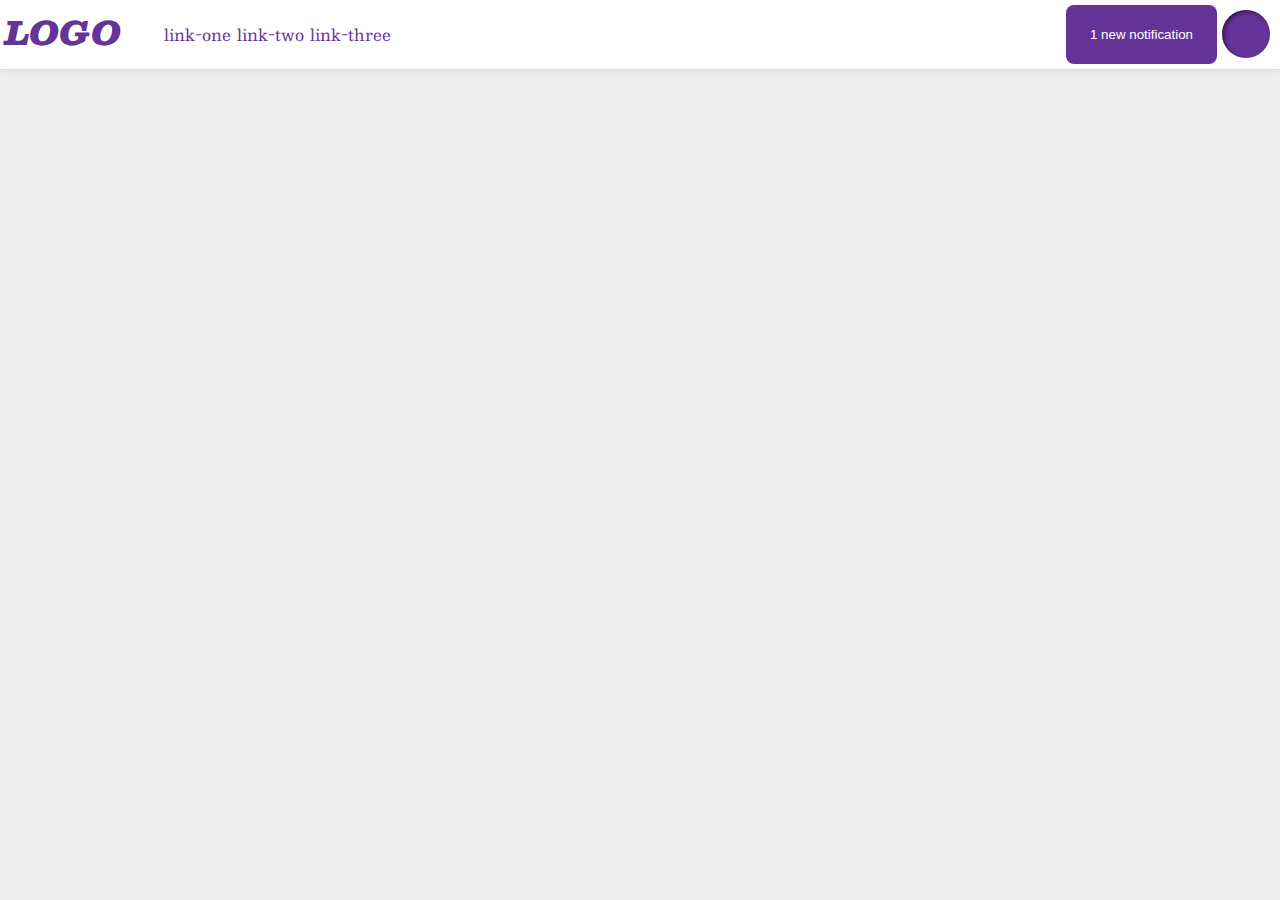
<file: foundations/flex/03-flex-header-2/index.html>
<!DOCTYPE html>
<html lang="en">
  <head>
    <meta charset="UTF-8">
    <meta http-equiv="X-UA-Compatible" content="IE=edge">
    <meta name="viewport" content="width=device-width, initial-scale=1.0">
    <title>Flex Header 2</title>
    <link rel="stylesheet" href="style.css">
  </head>
  <body>
    <div class="header">
      <div class="left">
        <div class="logo">
          LOGO
        </div>
        <ul class="links">
          <li><a href="https://google.com">link-one</a></li>
          <li><a href="https://google.com">link-two</a></li>
          <li><a href="https://google.com">link-three</a></li>
        </ul>
      </div>
      <div class="right">
        <button class="notifications">
          1 new notification
        </button>
        <div class="profile-image"></div>
      </div>
    </div>
  </body>
</html>
</file>
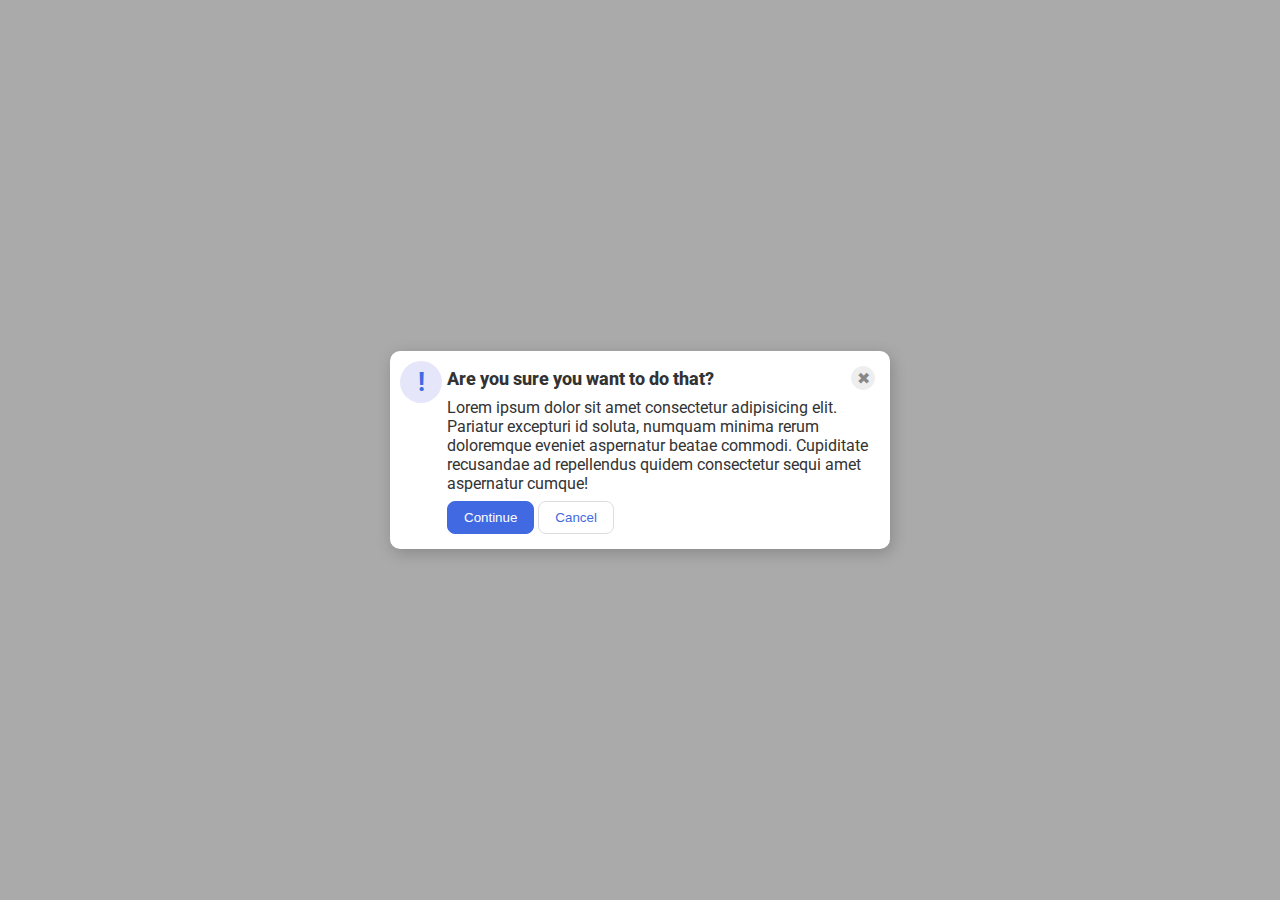
<file: foundations/flex/05-flex-modal/index.html>
<!DOCTYPE html>
<html lang="en">
  <head>
    <meta charset="UTF-8">
    <meta http-equiv="X-UA-Compatible" content="IE=edge">
    <meta name="viewport" content="width=device-width, initial-scale=1.0">
    <link rel="stylesheet" href="style.css">
    <title>Modal</title>
  </head>
  <body>
    <div class="modal">
      <div class="icon">!</div>
      <div class="modal-body">
        <div class="header">Are you sure you want to do that?<button class="close-button">✖</button></div>
        <div class="text">Lorem ipsum dolor sit amet consectetur adipisicing elit. Pariatur excepturi id soluta, numquam minima rerum doloremque eveniet aspernatur beatae commodi. Cupiditate recusandae ad repellendus quidem consectetur sequi amet aspernatur cumque!</div>
        <button class="continue">Continue</button>
        <button class="cancel">Cancel</button>
      </div>
    </div>
  </body>
</html>
</file>
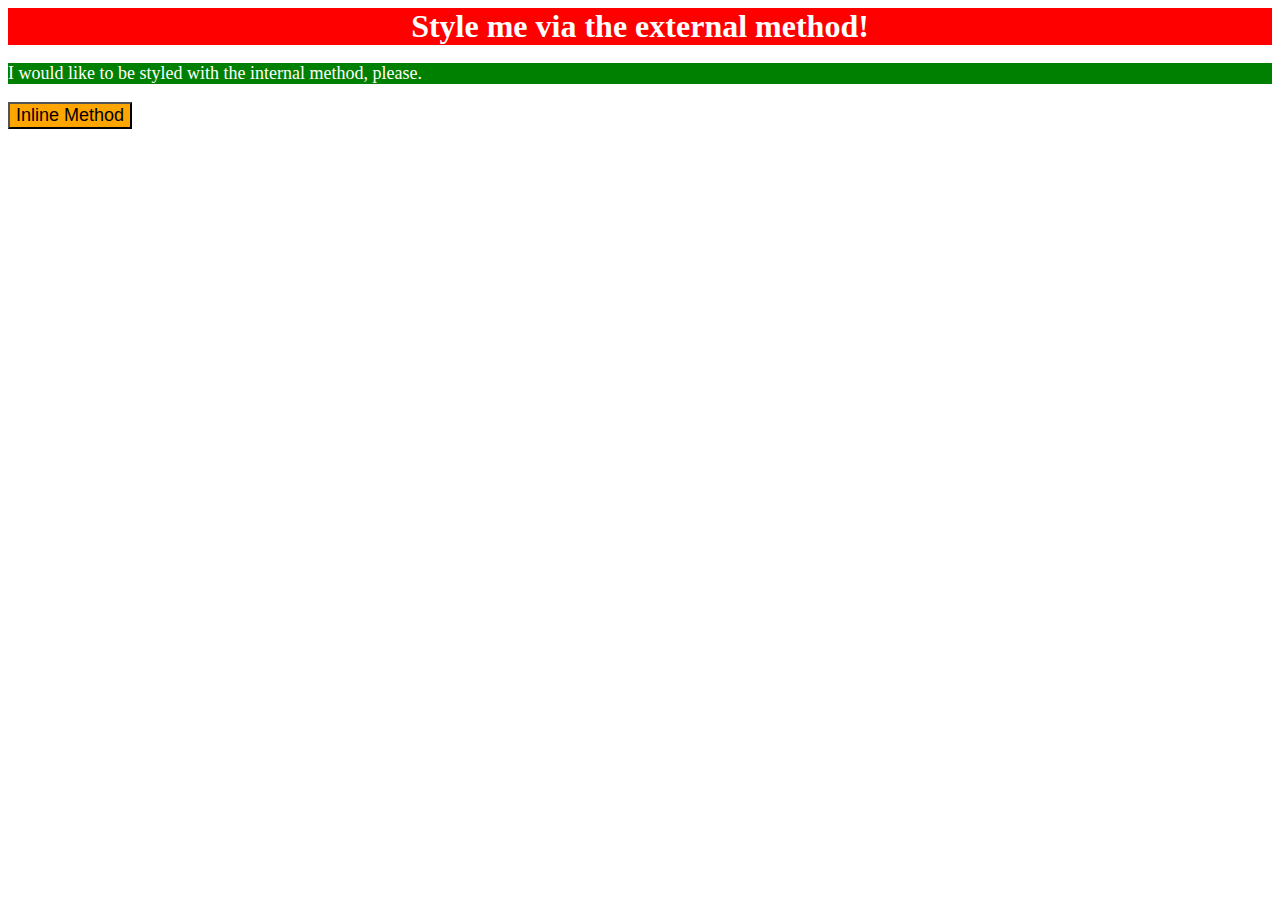
<file: foundations/intro-to-css/01-css-methods/index.html>
<!DOCTYPE html>
<html lang="en">
  <head>
    <meta charset="UTF-8">
    <meta http-equiv="X-UA-Compatible" content="IE=edge">
    <meta name="viewport" content="width=device-width, initial-scale=1.0">
    <link rel="stylesheet" href="style01.css">
    <title>Methods for Adding CSS</title>
    <style>
      p {
        background-color: green;
        color: white;
        font-size: 18px;
      }
    </style>
  </head>
  <body>
    <div>Style me via the external method!</div>
    <p>I would like to be styled with the internal method, please.</p>
    <button style="background-color: orange; font-size: 18px;">Inline Method</button>
  </body>
</html>
</file>
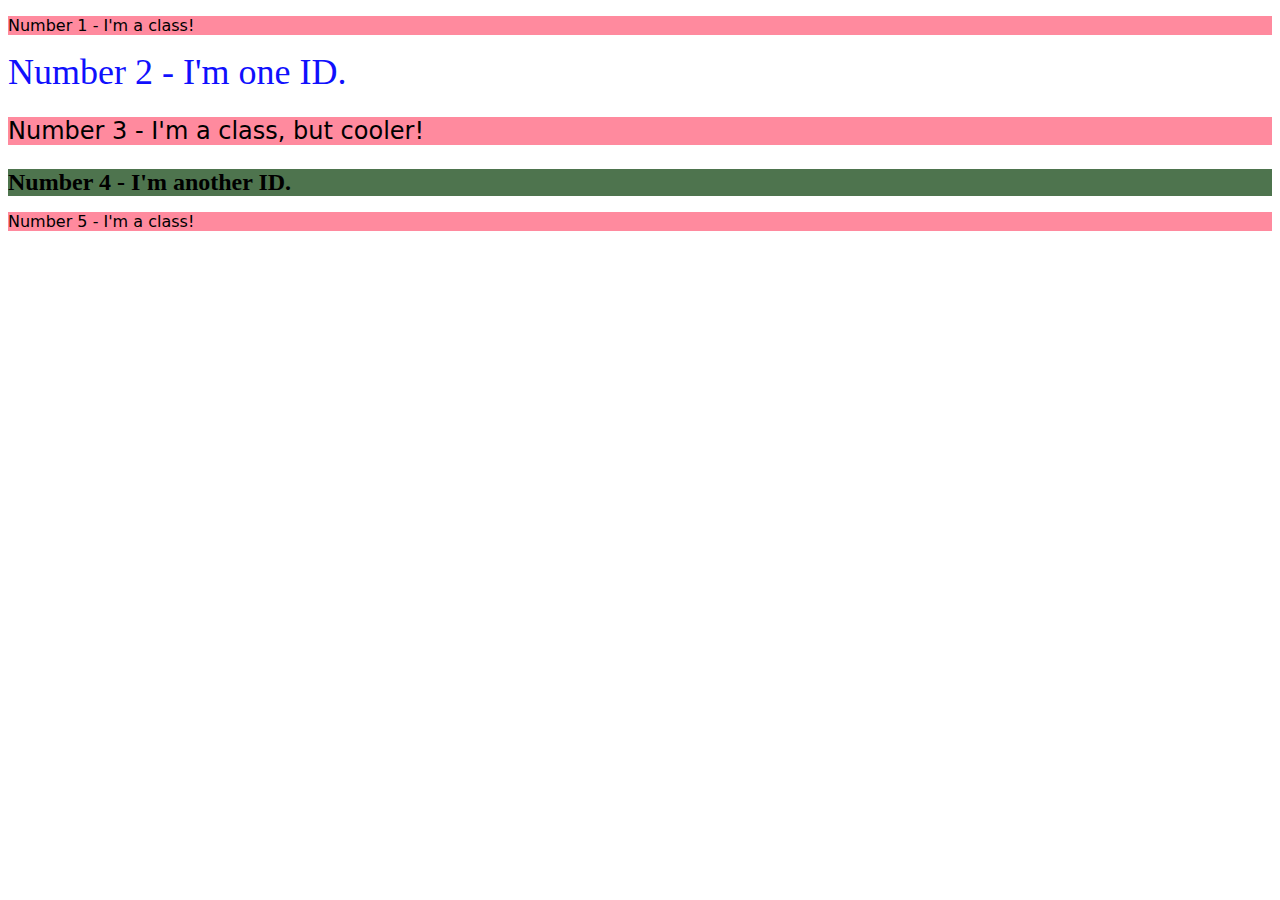
<file: foundations/intro-to-css/02-class-id-selectors/index.html>
<!DOCTYPE html>
<html lang="en">
  <head>
    <meta charset="UTF-8">
    <meta http-equiv="X-UA-Compatible" content="IE=edge">
    <meta name="viewport" content="width=device-width, initial-scale=1.0">
    <title>Class and ID Selectors</title>
    <link rel="stylesheet" href="style.css">
  </head>
  <body>
    <p class="odd">Number 1 - I'm a class!</p>
    <div id="second-element">Number 2 - I'm one ID.</div>
    <p class="odd third-element">Number 3 - I'm a class, but cooler!</p>
    <div id="fourth-element">Number 4 - I'm another ID.</div>
    <p class="odd">Number 5 - I'm a class!</p>
  </body>
</html>
</file>
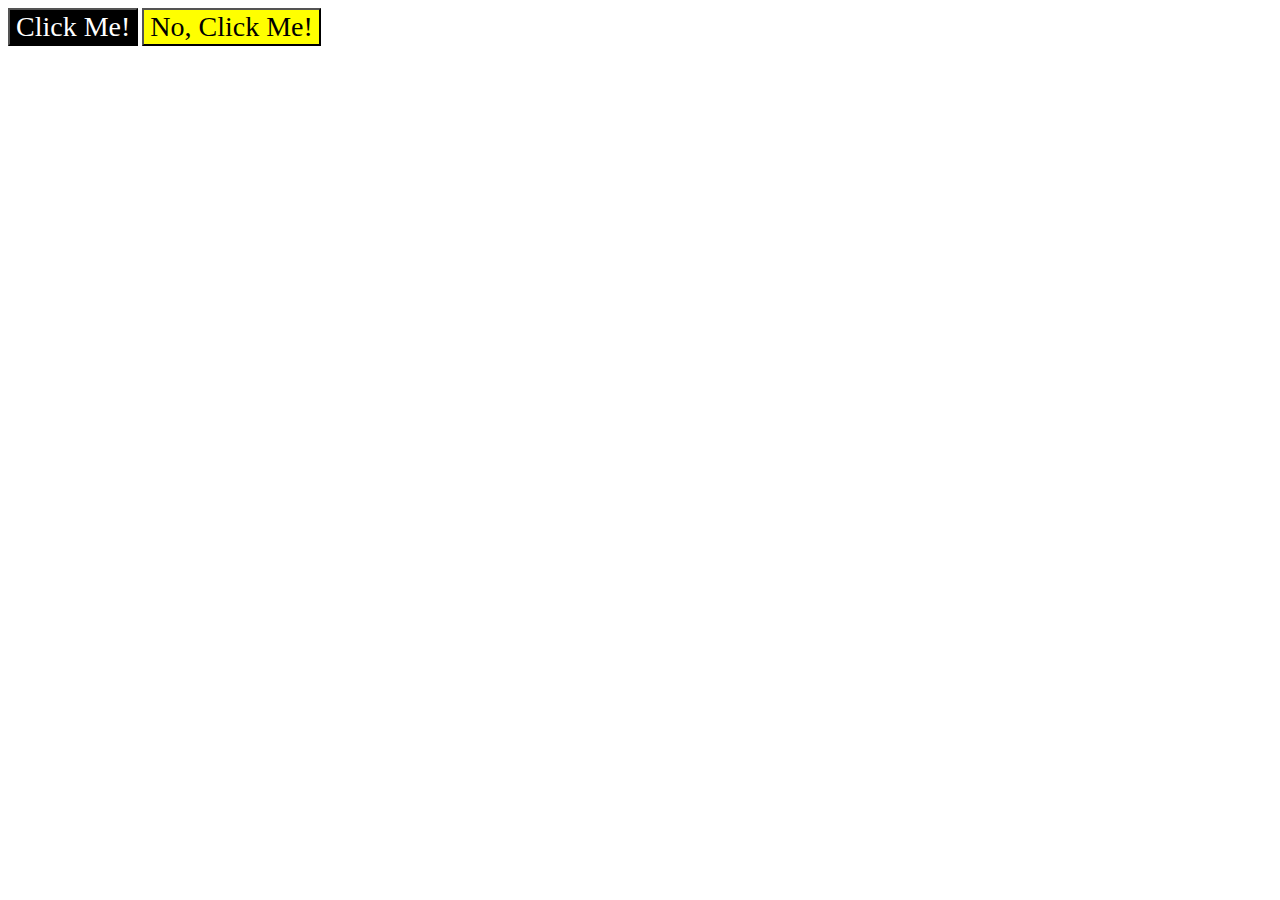
<file: foundations/intro-to-css/03-grouping-selectors/index.html>
<!DOCTYPE html>
<html lang="en">
  <head>
    <meta charset="UTF-8">
    <meta http-equiv="X-UA-Compatible" content="IE=edge">
    <meta name="viewport" content="width=device-width, initial-scale=1.0">
    <title>Grouping Selectors</title>
    <link rel="stylesheet" href="style.css">
  </head>
  <body>
    <button id="one">Click Me!</button>
    <button id="two">No, Click Me!</button>
  </body>
</html>
</file>
<file: foundations/flex/03-flex-header-2/style.css>
/* this is some magical font-importing.  
you'll learn about it later. */
@import url('https://fonts.googleapis.com/css2?family=Besley:ital,wght@0,400;1,900&display=swap');

body {
  margin: 0;
  background: #eee;
  font-family: Besley, serif;
}

.header {
  background: white;
  border-bottom: 1px solid #ddd;
  box-shadow: 0 0 8px rgba(0,0,0,.1);
  display: flex;
  justify-content: space-between;
}

.left{
  display: flex;
  margin: 5px;
}

.right {
  display: flex;
  margin: 5px;
}
.profile-image {
  background: rebeccapurple;
  box-shadow: inset 2px 2px 4px rgba(0,0,0,.5);
  border-radius: 50%;
  width: 48px;
  height: 48px;
}

.logo {
  color: rebeccapurple;
  font-size: 32px;
  font-weight: 900;
  font-style: italic;
}

button {
  border: none;
  border-radius: 8px;
  background: rebeccapurple;
  color: white;
  padding: 8px 24px;
}

a {
  /* this removes the line under our links */
  text-decoration: none;
  color: rebeccapurple;
}

ul {
  list-style-type: none;
  display: flex;
}

li {
  margin: 0px 3px;
}

.profile-image {
  margin: 5px;
}
</file>
<file: foundations/flex/05-flex-modal/style.css>
@import url('https://fonts.googleapis.com/css2?family=Roboto:wght@400;700&display=swap');

html, body {
  height: 100%;
}

body {
  font-family: Roboto, sans-serif;
  margin: 0;
  background: #aaa;
  color: #333;
  /* I'll give you this one for free lol */
  display: flex;
  align-items: center;
  justify-content: center;
}

.modal {
  background: white;
  width: 480px;
  border-radius: 10px;
  box-shadow: 2px 4px 16px rgba(0,0,0,.2);
  display: flex;
  flex-direction: row;
  padding: 10px;
}

.icon {
  color: royalblue;
  font-size: 26px;
  font-weight: 700;
  background: lavender;
  width: 42px;
  height: 42px;
  border-radius: 50%;
  display: flex;
  align-items: center;
  justify-content: center;
  flex-shrink: 0;
}

.close-button {
  background: #eee;
  border-radius: 50%;
  color: #888;
  font-weight: 400;
  font-size: 16px;
  height: 24px;
  width: 24px;
  display: flex;
  align-items: center;
  justify-content: center;
  border: 1px solid #eee;
  padding: 0;
}

.header {
  display: flex;
  flex-direction: row;
  align-items: center;
  justify-content: space-between;
  font-weight: 800;
  font-size: 18px;
}

button {
  cursor: pointer;
  padding: 8px 16px;
  border-radius: 8px;
}

button.continue {
  background: royalblue;
  border: 1px solid royalblue;
  color: white;
}

button.cancel {
  background: white;
  border: 1px solid #ddd;
  color: royalblue;
}

.modal-body {
  margin: 5px;
}

.text {
  margin: 8px 0;
}
</file>
<file: foundations/intro-to-css/01-css-methods/style01.css>
div {
    background-color: red;
    color: white;
    font-size: 32px;
    text-align: center;
    font-weight: bold;
}
</file>
<file: foundations/intro-to-css/02-class-id-selectors/style.css>
.odd {
    background-color: #ff8a9e;
    font-family: 'Verdana', 'DejaVu Sans', 'Sans-serif';
}

#second-element {
    color: #1010fd;
    font-size: 36px;
}

.third-element {
    font-size: 24px;
}

#fourth-element {
    background-color: #4e744e;
    font-size: 24px;
    font-weight: bold;
}
</file>
<file: foundations/intro-to-css/03-grouping-selectors/style.css>
#one {
    background-color: black;
    color: white;
}

#two {
    background-color: yellow;
}

#one,
#two {
    font-size: 28px;
    font-family: 'Helvitca', 'Times New Roman', 'sans-serif';
}
</file>
